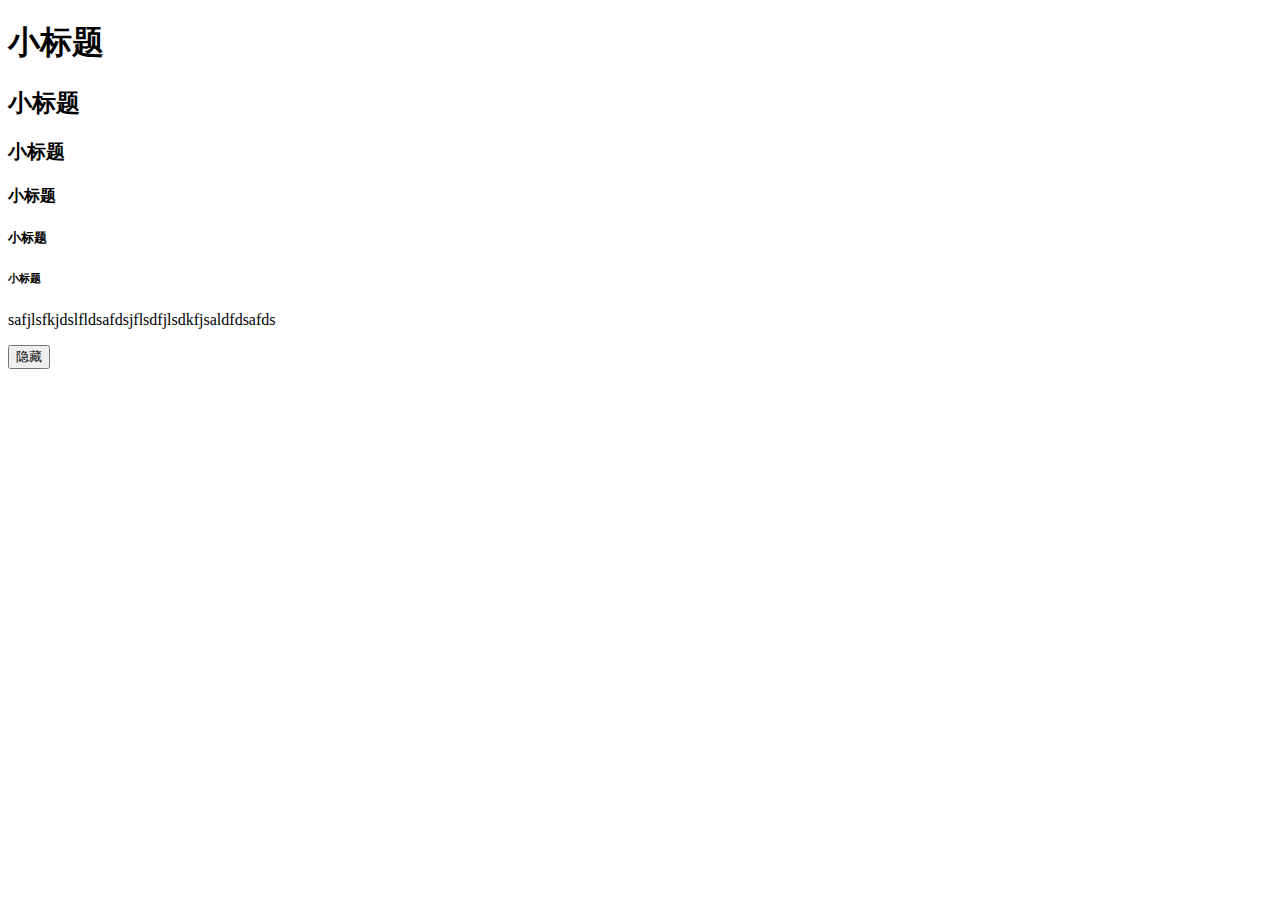
<file: jQueryDemo/index.html>
<!DOCTYPE html>
<html lang="en">
<head>
    <meta charset="UTF-8">
    <meta name="viewport" content="width=device-width, initial-scale=1.0">
    <script src="./jquery-3.7.1.js"></script>
    <title>jQuery Demo</title>
</head>
<body>
    <h1>小标题</h5>
    <h2>小标题</h5>
    <h3>小标题</h5>
    <h4>小标题</h5>
    <h5>小标题</h5>
    <h6>小标题</h5>
    <p id="p1"> safjlsfkjdslfldsafdsjflsdfjlsdkfjsaldfdsafds</p>
    <button id="btnClick">隐藏</button>
    <script>
        $(document).ready(function() {
            //开始写 jQuery 代码
            // $("h5").hide();

            btnClick.addEventListener("click", function(){
                if(btnClick.innerHTML == "隐藏")
                {
                    $("h5").hide();
                    btnClick.innerHTML = "显示";
                }
                else
                {
                    $("h5").show();
                    btnClick.innerHTML = "隐藏";
                }  
            });

            $("#p1").hover(
                function(){
                    alert("你进入了 p1!");
                },
                function(){
                    alert("拜拜! 现在你离开了 p1!");
                }
            );
        });
    </script>
</body>
</html>
</file>
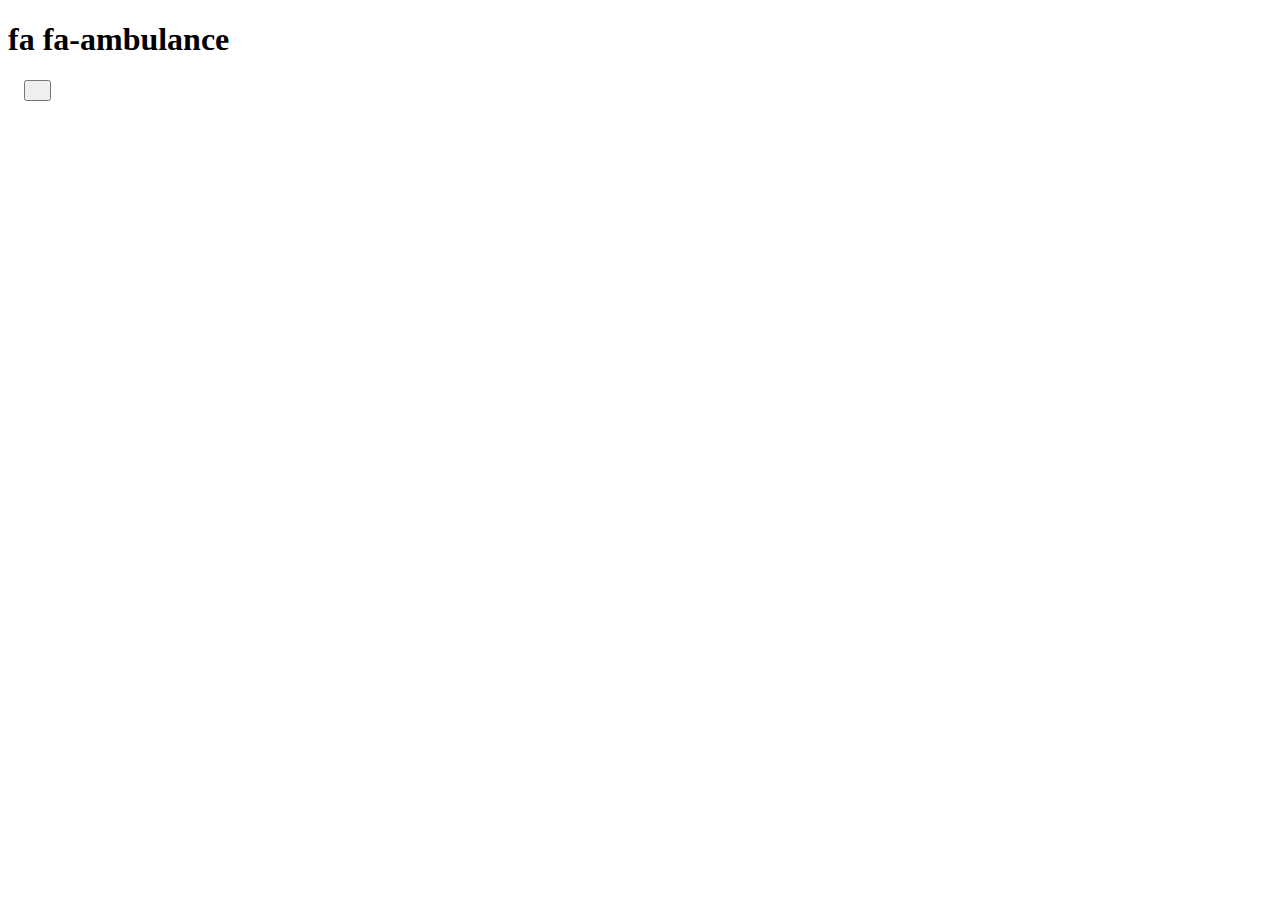
<file: jQueryDemo/FaDemo.html>
<!DOCTYPE html>
<html lang="en">
<head>
    <meta charset="UTF-8">
    <meta name="viewport" content="width=device-width, initial-scale=1.0">
    <link rel="stylesheet" href="./fontawesome-free-6.5.1-web/css/fontawesome.min.css" />

    <title>Font Awesome Demo</title>
</head>
<body>
    <h1> fa fa-ambulance</h1>
    <i class="fa fa-ambulance"></i>
    <button><i class="fa fa-h-square"></i></button>
</body>
</html>
</file>
